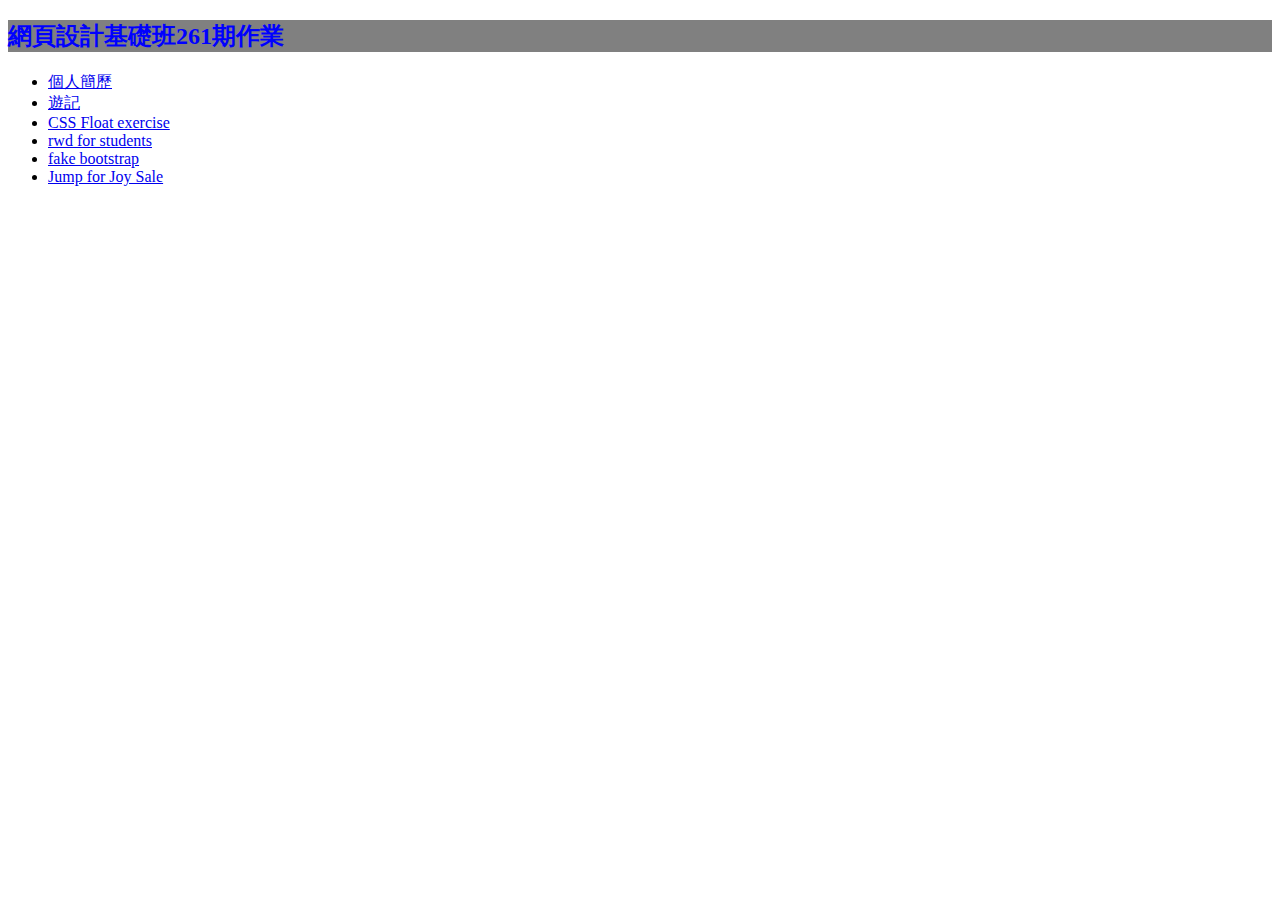
<file: index.html>
<!DOCTYPE html>
<html lang="en">

<head>
    <meta charset="UTF-8">
    <meta http-equiv="X-UA-Compatible" content="IE=7">
    <meta name="viewport" content="width=device-width, user-scalable=no, initial-scale=1.0, maximum-scale=1.0, minimum-scale=1.0">
    <link rel="stylesheet" type="text/css" href="index.css">
    <title>網頁設計基礎班261期</title>
    <title>Weiliang's</title>
</head>

<body>
    <h2>網頁設計基礎班261期作業</h2>
    <ul>
        <li><a href="./pages/resume.html">個人簡歷</a></li>
        <li><a href="./pages/journal.html">遊記</a></li>
        <li><a href="./CSS Float exercise/CSS Float exercise.html">CSS Float exercise</a></li>
        <li><a href="./rwd for students/rwd＿for_students.html">rwd for students</a></li>
        <li><a href="./fake bootstrap/index.html">fake bootstrap</a></li>
        <li><a href="./sale/index.html">Jump for Joy Sale</a></li>
    </ul>
</body>

</html>
</file>
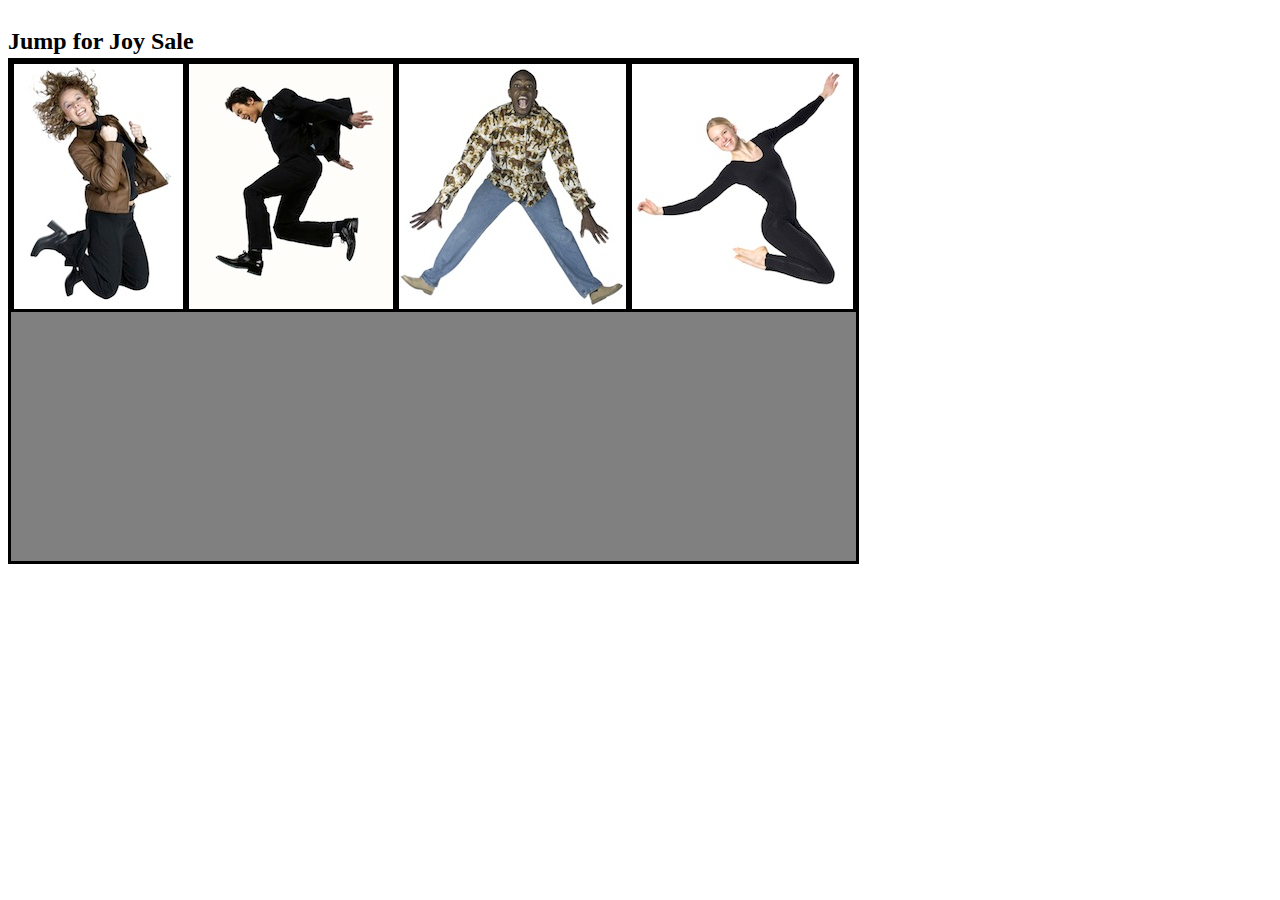
<file: sale/index.html>
<!DOCTYPE html>
<html>

<head>
    <title>Jump for Joy</title>
    <link href="styles/my_style.css" rel="stylesheet">
    <script src="scripts/jquery-1.6.2.min.js"></script>
    <script src="scripts/index.js"></script>
    <script>
    $(document).ready(function()) {
        $("button").click(function()) {
            $("h1").hide("slow");
            $("h2").slow("fast");
            $("img").sileUp();
        };
    };
    </script>
</head>

<body>
    <div id="header">
        <h2>Jump for Joy Sale</h2>
    </div>
    <div id="main">
        <div class="guess_box"><img src="images/jump1.jpg" /></div>
        <div class="guess_box"><img src="images/jump2.jpg" /></div>
        <div class="guess_box"><img src="images/jump3.jpg" /></div>
        <div class="guess_box"><img src="images/jump4.jpg" /></div>
    </div>
    <!--<script>
    $(document).ready(function() {
        $(".guess_box").click(function() {
            // $(".guess_box p").remove();
            var discount = Math.floor((Math.random() * 6)) + 5;
            var discount_msg = "<p>Your Discount is " + discount + "%</p>";
            // alert("discountMsg");
            //$(".guess_box").append(discount_msg);
            $(this).append(discount_msg);
            $(".guess_box").each(function() {
                $(this).unbind("click");
            });


        });

    });
    // $(".guess_box").click(function() {

    //     alert("You rang?");

    // });
    </script>
    -->
</body>

</html>
</file>
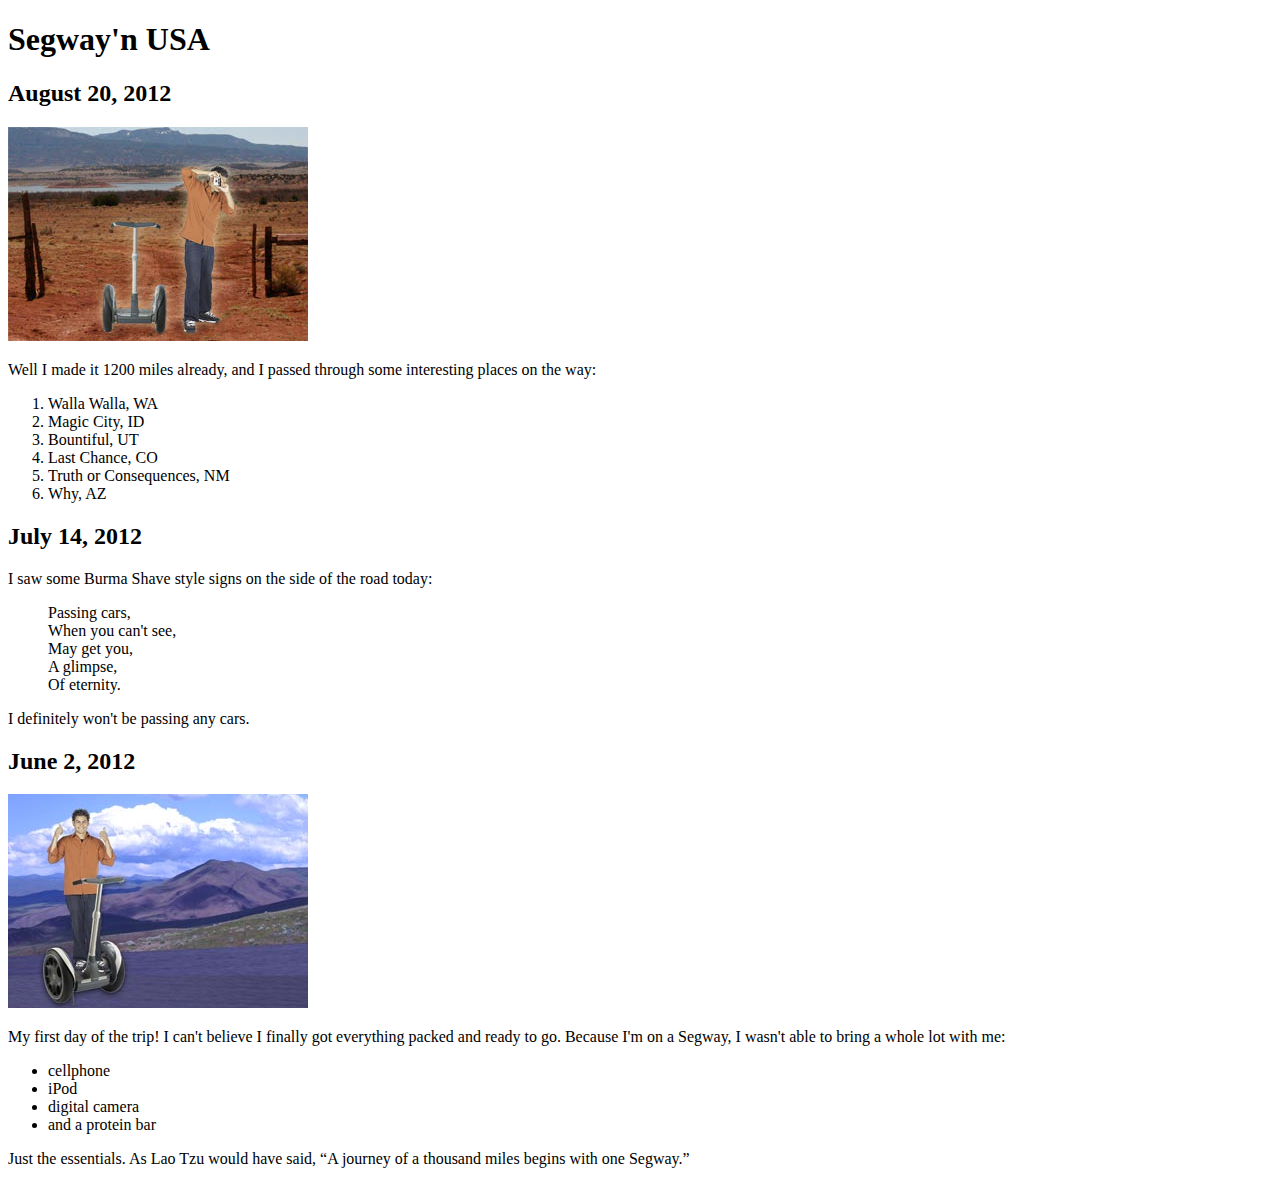
<file: pages/journal.html>
<!DOCTYPE html>
<html lang="en">

<head>
    <meta charset="UTF-8">
    <title>journal</title>
</head>

<body>
    <h1> Segway'n USA </h1>
    <h2>August 20, 2012</h2>
    <img src="images/segway2.jpg" alt="segway2">
    <p>
        Well I made it 1200 miles already, and I passed through some interesting places on the way:
    </p>
    <ol>
        <li>Walla Walla, WA</li>
        <li>Magic City, ID</li>
        <li>Bountiful, UT</li>
        <li>Last Chance, CO</li>
        <li>Truth or Consequences, NM</li>
        <li>Why, AZ</li>
    </ol>
    <h2>July 14, 2012</h2>
    <p>
        I saw some Burma Shave style signs on the side of the road today:
    </p>
    <blockquote>
        Passing cars,
        <br> When you can't see,
        <br> May get you,
        <br> A glimpse,
        <br> Of eternity.
        <br>
    </blockquote>
    <p>
        I definitely won't be passing any cars.
    </p>
    <h2>June 2, 2012</h2>
    <img src="images
/segway1.jpg">
    <p>
        My first day of the trip! I can't believe I finally got everything packed and ready to go. Because I'm on a Segway, I wasn't able to bring a whole lot with me:
    </p>
    <ul>
        <li>cellphone</li>
        <li>iPod</li>
        <li>digital camera</li>
        <li>and a protein bar</li>
    </ul>
    <p>
        Just the essentials. As Lao Tzu would have said,
        <q>A journey of a thousand miles begins with one Segway.</q>
    </p>
</body>

</html>
</file>
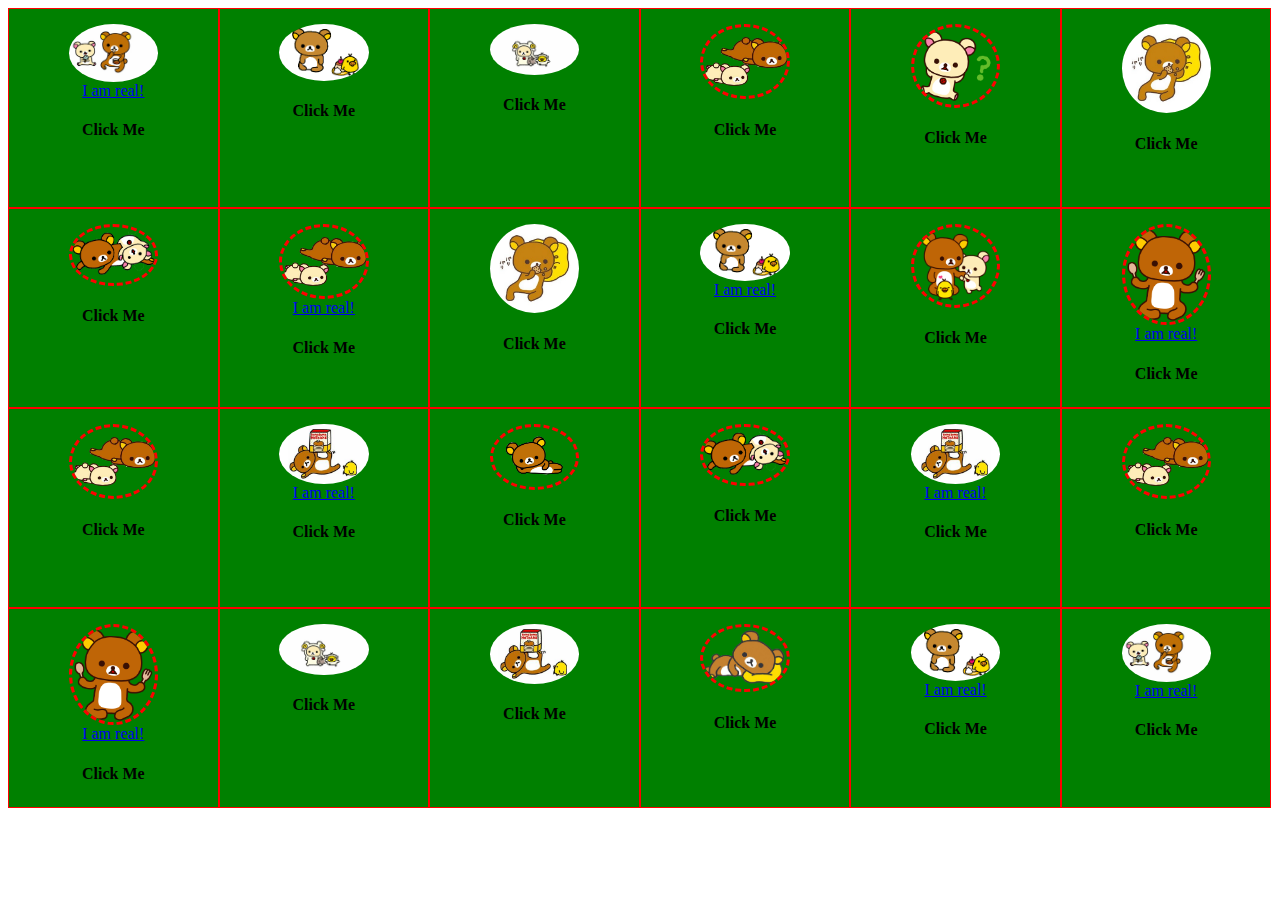
<file: rwd for students/rwd＿for_students.html>
<!DOCTYPE html>
<html lang="en">

<head>
    <meta charset="UTF-8">
    <meta http-equiv="X-UA-Compatible" content="IE=7">
    <meta:renderer></meta:renderer>
    <meta name="viewport" content="width=device-width, user-scalable=no, initial-scale=1.0, maximum-scale=1.0, minimum-scale=1.0">
    <meta:author></meta:author>
    <meta name="keywords" content="Keyword 1,Keyword 2">
    <meta name="description" content="description">
    <link rel="shortcut icon" type="image/x-icon" href="favicon.ico">
    <link rel="stylesheet" type="text/css" href="rwd＿for_students_styles.css">
    <link rel="apple-touch-icon" href="favicon.png">
    <title>RWD</title>
</head>

<body>
    <div>
        <div>
            <div class="col-2">
                <a href="http://www.san-x.jp/characters/rilakkuma.html"><img src="img/rila01.jpg" alt=""></a>
                <h4></h4>
            </div>
            <div class="col-2">
                <a href="httq://www.san-x.jp/charactersrilakkuma.html"><img src="img/rila05.gif" alt=""></a>
                <h4></h4>
            </div>
            <div class="col-2">
                <a href="httq://www.san-x.jp/charactersrilakkuma.html"><img src="img/rila06.jpg" alt=""></a>
                <h4></h4>
            </div>
            <div class="col-2">
                <a href="httq://www.san-x.jp/charactersrilakkuma.html"><img src="img/rila11.png" alt=""></a>
                <h4></h4>
            </div>
            <div class="col-2">
                <a href="httq://www.san-x.jp/charactersrilakkuma.html"><img src="img/rila10.png" alt=""></a>
                <h4></h4>
            </div>
            <div class="col-2">
                <a href=""><img src="img/rila02.jpeg" alt=""></a>
                <h4></h4>
            </div>
            <div class="col-2">
                <a href=""><img src="img/rila03.png" alt=""></a>
                <h4></h4>
            </div>
            <div class="col-2">
                <a href="http://www.san-x.jp/characters/rilakkuma.html"><img src="img/rila11.png" alt=""></a>
                <h4></h4>
            </div>
            <div class="col-2">
                <a href="httq://www.san-x.jp/charactersrilakkuma.html"><img src="img/rila02.jpeg" alt=""></a>
                <h4></h4>
            </div>
            <div class="col-2">
                <a href="http://www.san-x.jp/characters/rilakkuma.html"><img src="img/rila05.gif" alt=""></a>
                <h4></h4>
            </div>
            <div class="col-2">
                <a href=""><img src="img/rila12.png" alt=""></a>
                <h4></h4>
            </div>
            <div class="col-2">
                <a href="http://www.san-x.jp/characters/rilakkuma.html"><img src="img/rila07.png" alt=""></a>
                <h4></h4>
            </div>
            <div class="col-2">
                <a href=""><img src="img/rila11.png" alt=""></a>
                <h4></h4>
            </div>
            <div class="col-2">
                <a href="http://www.san-x.jp/characters/rilakkuma.html"><img src="img/rila04.jpg" alt=""></a>
                <h4></h4>
            </div>
            <div class="col-2">
                <a href="httq://www.san-x.jp/charactersrilakkuma.html"><img src="img/rila09.png" alt=""></a>
                <h4></h4>
            </div>
            <div class="col-2">
                <a href=""><img src="img/rila03.png" alt=""></a>
                <h4></h4>
            </div>
            <div class="col-2">
                <a href="http://www.san-x.jp/characters/rilakkuma.html"><img src="img/rila04.jpg" alt=""></a>
                <h4></h4>
            </div>
            <div class="col-2">
                <a href=""><img src="img/rila11.png" alt=""></a>
                <h4></h4>
            </div>
            <div class="col-2">
                <a href="http://www.san-x.jp/characters/rilakkuma.html"><img src="img/rila07.png" alt=""></a>
                <h4></h4>
            </div>
            <div class="col-2">
                <a href=""><img src="img/rila06.jpg" alt=""></a>
                <h4></h4>
            </div>
            <div class="col-2">
                <a href="httq://www.san-x.jp/charactersrilakkuma.html"><img src="img/rila04.jpg" alt=""></a>
                <h4></h4>
            </div>
            <div class="col-2">
                <a href=""><img src="img/rila08.png" alt=""></a>
                <h4></h4>
            </div>
            <div class="col-2">
                <a href="http://www.san-x.jp/characters/rilakkuma.html"><img src="img/rila05.gif" alt=""></a>
                <h4></h4>
            </div>
            <div class="col-2">
                <a href="http://www.san-x.jp/characters/rilakkuma.html"><img src="img/rila01.jpg" alt=""></a>
                <h4></h4>
            </div>
        </div>
    </div>
    </div>
</body>

</html>
</file>
<file: index.css>
h2 {
    background-color: gray;
    color: blue;
}

h3 {
    font-weight: bold;
    font-style: italic;
}
</file>
<file: sale/styles/my_style.css>
div {
    float: left;
    border: solid #000 3px;
    text-align: left;
}

.guess_box {
    height: 245px;
}

#header {
    width: 100%;
    border: 0px;
    height: 50px;
}

#main {
    background-color: gray;
    height: 500px;
}

#clickMe {
    background: #d8b36e;
    padding: 20px;
    text-align: center;
    width: 205px;
    display: block;
    border: 2px solid #000;
}

#picframe {
    background: #d8b36e;
    padding: 20px;
    width: 205px;
    display: none;
    border: 2px solid #000;
}

#picframe img {
    display: none;
}
</file>
<file: rwd for students/rwd＿for_students_styles.css>
* {
    box-sizing: border-box;
}

[class*="col-"] {
    float: left;
    padding: 15px;
    border: 1px solid red;
    height: 200px;
}

.col-1 {
    width: 8.33%;
}

.col-2 {
    width: 16.66%;
}

.col-3 {
    width: 25%;
}

.col-4 {
    width: 33.33%;
}

.col-5 {
    width: 41.66%;
}

.col-6 {
    width: 50%;
}

.col-7 {
    width: 58.33%;
}

.col-8 {
    width: 66.66%;
}

.col-9 {
    width: 75%;
}

.col-10 {
    width: 83.33%;
}

.col-11 {
    width: 91.66%;
}

.col-12 {
    width: 100%;
}

.row:after {
    content: "";
    clear: both;
    display: block;
}

img {
    border-radius: 50%;
    width: 50%;
    display: block;
    margin: auto;
}

img[src*="png"] {
    border-radius: 50%;
    border-style: dashed;
    border-color: red;
}

a[href^="http"]:after {
    display: block;
    content: "I am real!";
    text-align: center;
}

h4:after {
    display: block;
    content: "Click Me";
    text-align: center;
}

div {
    background-color: green;
}
</file>
